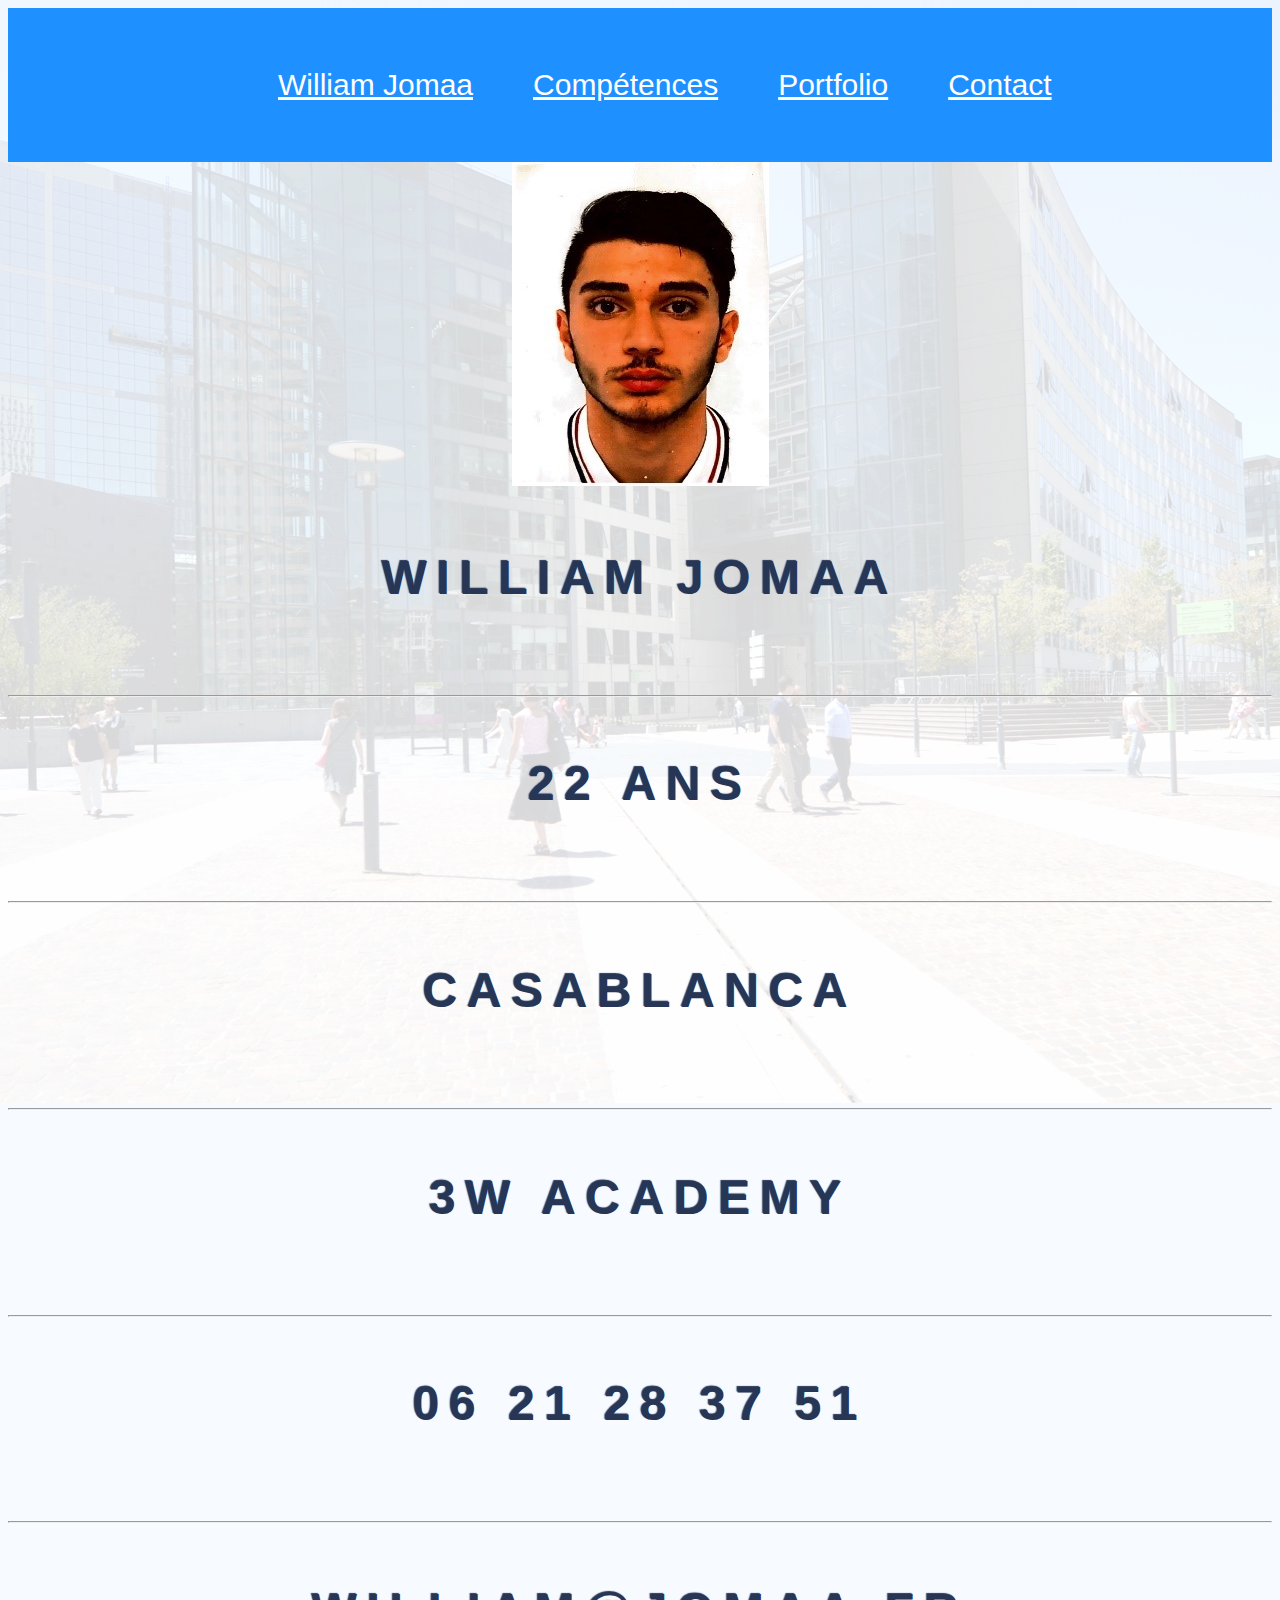
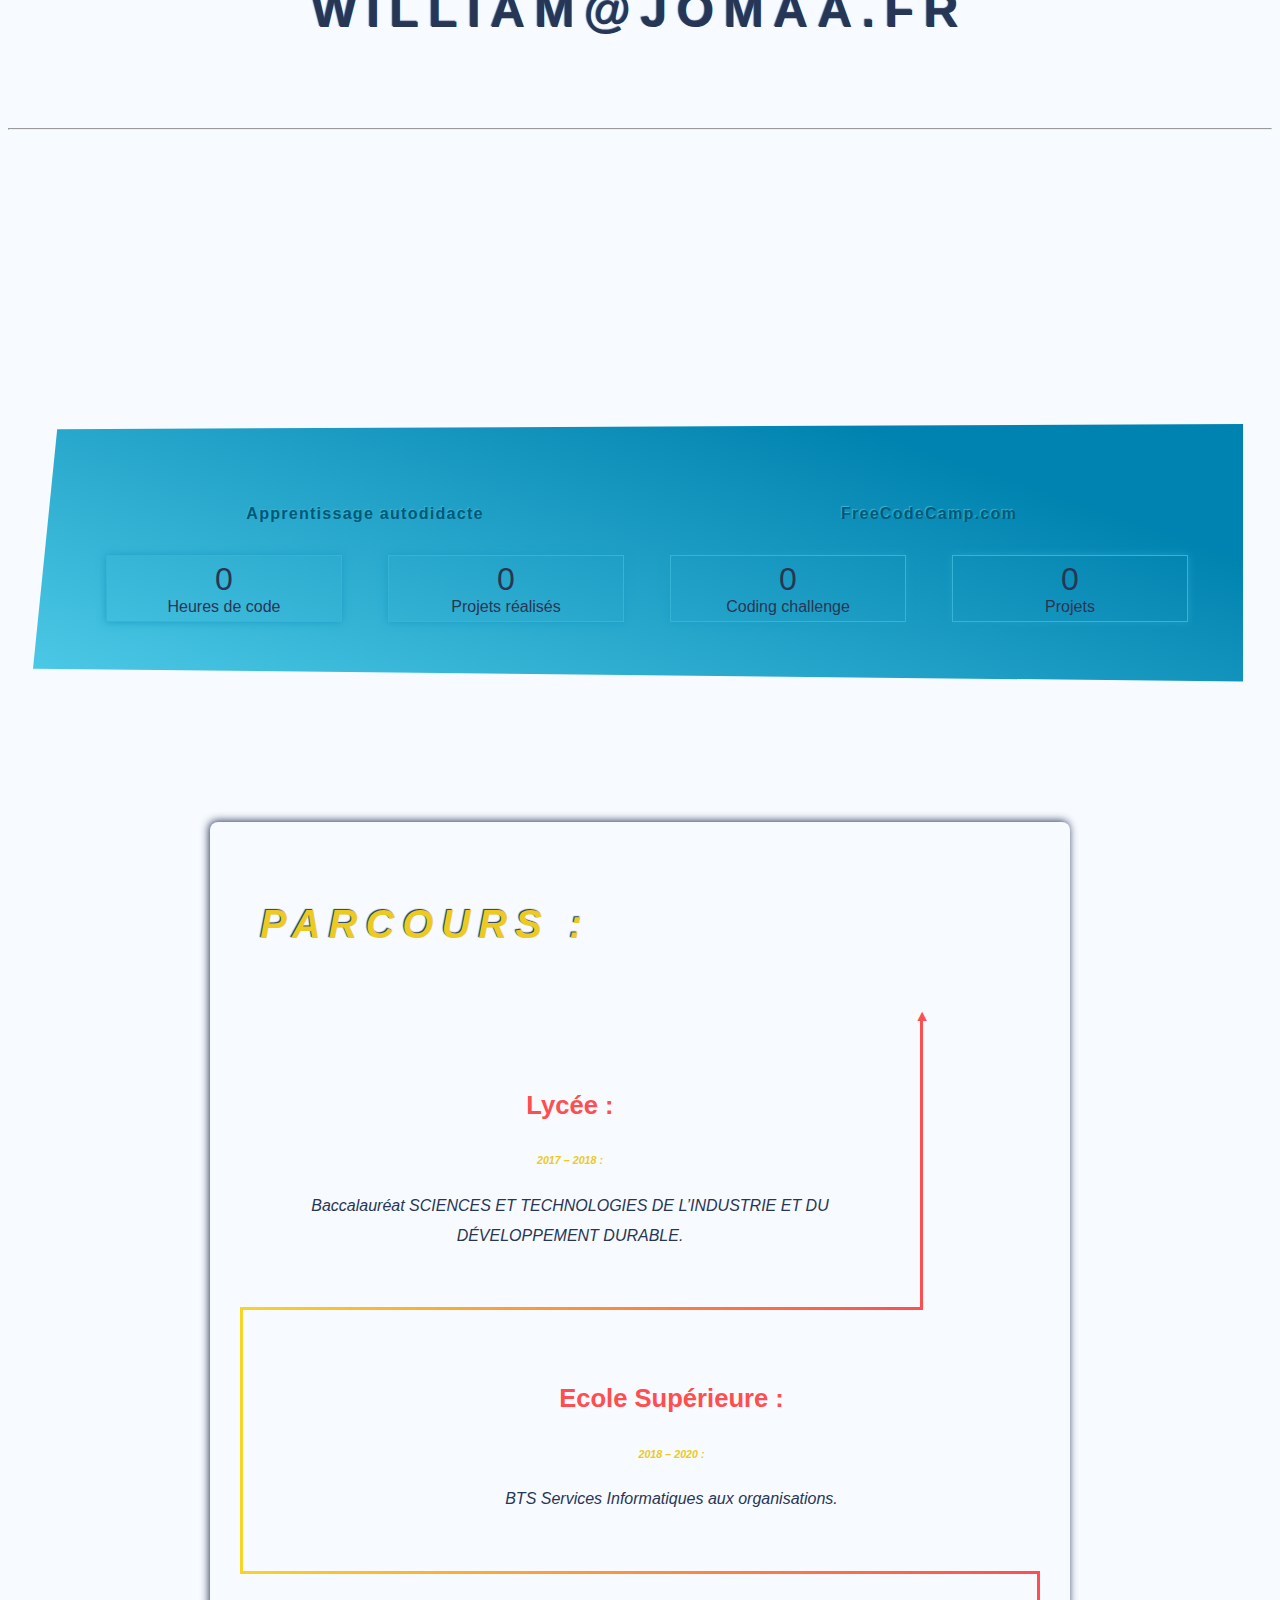
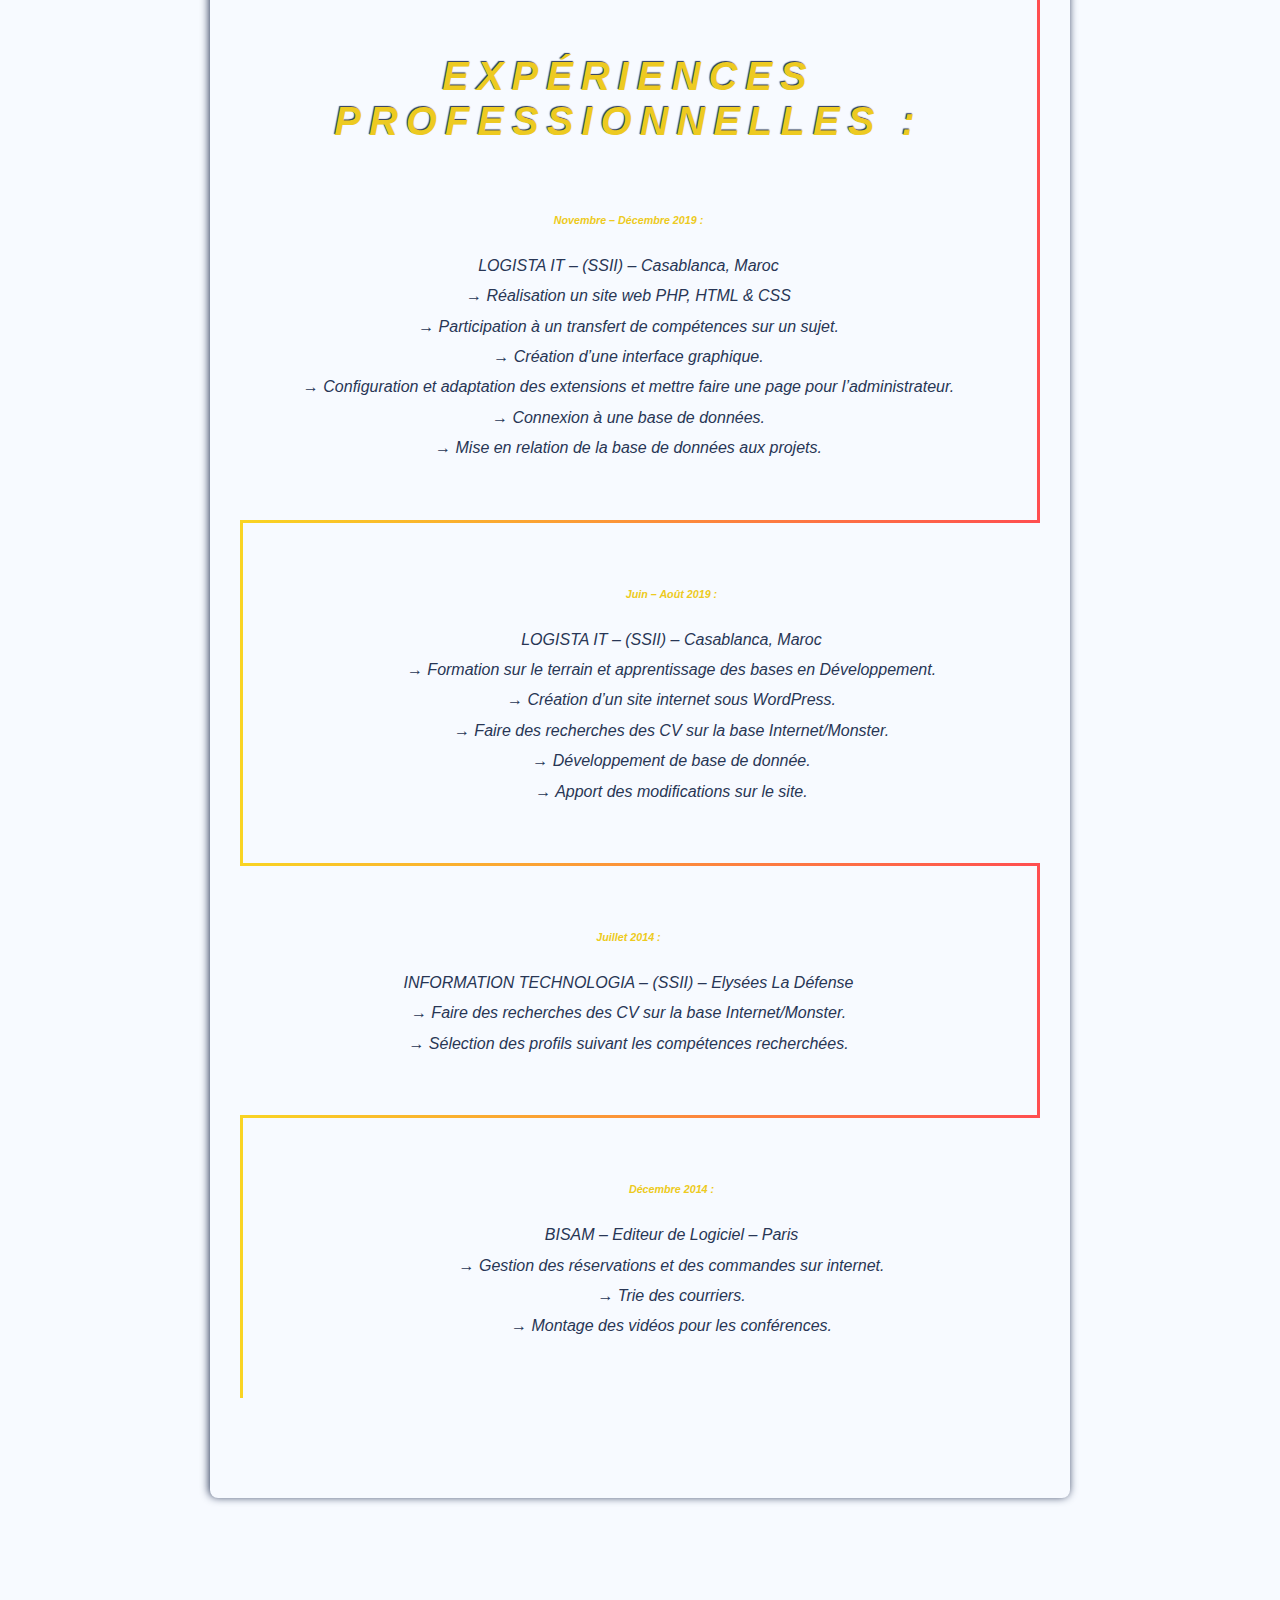
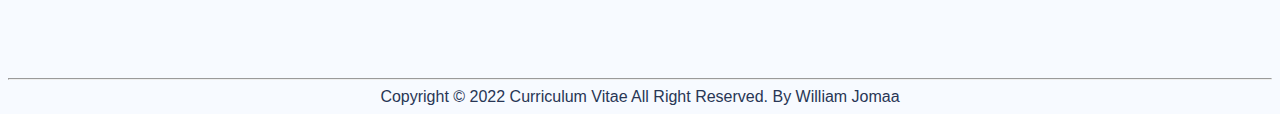
<file: index.html>
<!DOCTYPE html>
<html lang="fr">
<head>
  <meta charset="UTF-8">


  <title>William Jomaa - CV</title>

 
  <link rel="stylesheet" href="style.css">

</head>
<body>
  <header>

       <div class="flex-container">
  <div><a href="index.html">William Jomaa</a></div>
  <div><a href="competences.html">Compétences</a></div>
  <div><a href="portfolio.html">Portfolio</a></div>
  <div><a href="contact.html">Contact</a></div>  
</div>
<img src="media\moi.jpg">
    <div>
      <h2>William Jomaa</h2>
      <hr>
      <h2>22 ans</h2>
      <hr>
      <h2>Casablanca</h2>
      <hr>
      <h2>3W Academy</h2>
      <hr>
      <h2>06 21 28 37 51</h2>
      <hr>
      <h2>william@jomaa.fr</h2>
      <hr>
    </div>
  </header>


  <br><br><br><br><br><br><br><br><br><br><br><br><br><br><br><br><br><br><br><br><br><br><br><br><br><br><br><br><br><br><br><br><br><br><br><br><br><br><br><br><br><br><br><br><br><br><br>
  <br><br><br><br><br><br><br><br><br><br><br><br><br><br><br>
  
  <section id="formation">
    <div class="aos-item">

      <div id="autodidacte">
        <h4><i class="fa fa-university"></i> Apprentissage autodidacte</h4>
        <div class="counter">
          <div class="data">
            <div class="counter-value" data-count="1207">0</div>
            <span>Heures de code</span>
          </div>
          <div class="data">
            <div class="counter-value" data-count="31">0</div>
            <span>Projets réalisés</span>
          </div>
        </div>
      </div>
    </div>

    <div class="aos-item">
      <div id="fcc">
        <h4><i class="fa fa-university"></i> FreeCodeCamp.com</h4>
        <div class="counter">
          <div class="data">
            <div class="counter-value" data-count="407">0</div>
            <span>Coding challenge</span>
          </div>
          <div class="data">
            <div class="counter-value" data-count="7">0</div>
            <span>Projets</span>
          </div>
        </div>
      </div>
    </div>

  </section>
</div>

 

  <section id="parcours">
    <h3 class="parcours">Parcours :</h3>
    <div>
      <div class="timeline">
        <div class="aos-item">
          <h4>Lycée :</h4>
          <h6>2017 – 2018 : </h6>
          <p>Baccalauréat SCIENCES ET TECHNOLOGIES DE L’INDUSTRIE ET DU DÉVELOPPEMENT DURABLE.</p>
        
        </div>
      </div>

      <div class="timeline">
        <div class="aos-item">
          <h4>Ecole Supérieure :</h4>
          <h6> 2018 – 2020 : </h6>
          <p>BTS Services Informatiques aux organisations.</p>
            
        </div>
      </div>

      <div class="timeline">
        <div class="aos-item">
          <h3>Expériences professionnelles :</h3>
          <h6>Novembre – Décembre 2019 :</h6>
          <p>


 LOGISTA IT – (SSII) – Casablanca, Maroc <br>

→ Réalisation un site web PHP, HTML & CSS <br>

→ Participation à un transfert de compétences sur un sujet. <br>

→ Création d’une interface graphique. <br>

→ Configuration et adaptation des extensions et mettre faire une page pour l’administrateur. <br>

→ Connexion à une base de données. <br>

→ Mise en relation de la base de données aux projets.<br></p>
        </div>
      </div>

      <div class="timeline">
        <div class="aos-item">
          <h6>Juin – Août 2019 :</h6>
          <p>LOGISTA IT – (SSII) – Casablanca, Maroc<br>

→ Formation sur le terrain et apprentissage des bases en Développement.<br>

→ Création d’un site internet sous WordPress.<br>

→ Faire des recherches des CV sur la base Internet/Monster.<br>

→ Développement de base de donnée.<br>

→ Apport des modifications sur le site.<br></p>
        </div>
      </div>


  <div class="timeline">
        <div class="aos-item">
          <h6>Juillet 2014 : </h6>
          <p>INFORMATION TECHNOLOGIA  –  (SSII) – Elysées La Défense<br>

→ Faire des recherches des CV sur la base Internet/Monster.<br>

→ Sélection des profils suivant les compétences recherchées.<br></p>
        </div>
      </div>


  <div class="timeline">
        <div class="aos-item">
          <h6>Décembre 2014 :</h6>
          <p>BISAM – Editeur de Logiciel – Paris<br>

→ Gestion des réservations et des commandes sur internet.<br>

→ Trie des courriers.<br>

→ Montage des vidéos pour les conférences.<br></p>
        </div>
      </div>


    </div>
  </section>

        </div>
  <hr>
  <footer>Copyright © 2022 Curriculum Vitae All Right Reserved. By William Jomaa</footer>
</body>
</html>
</file>
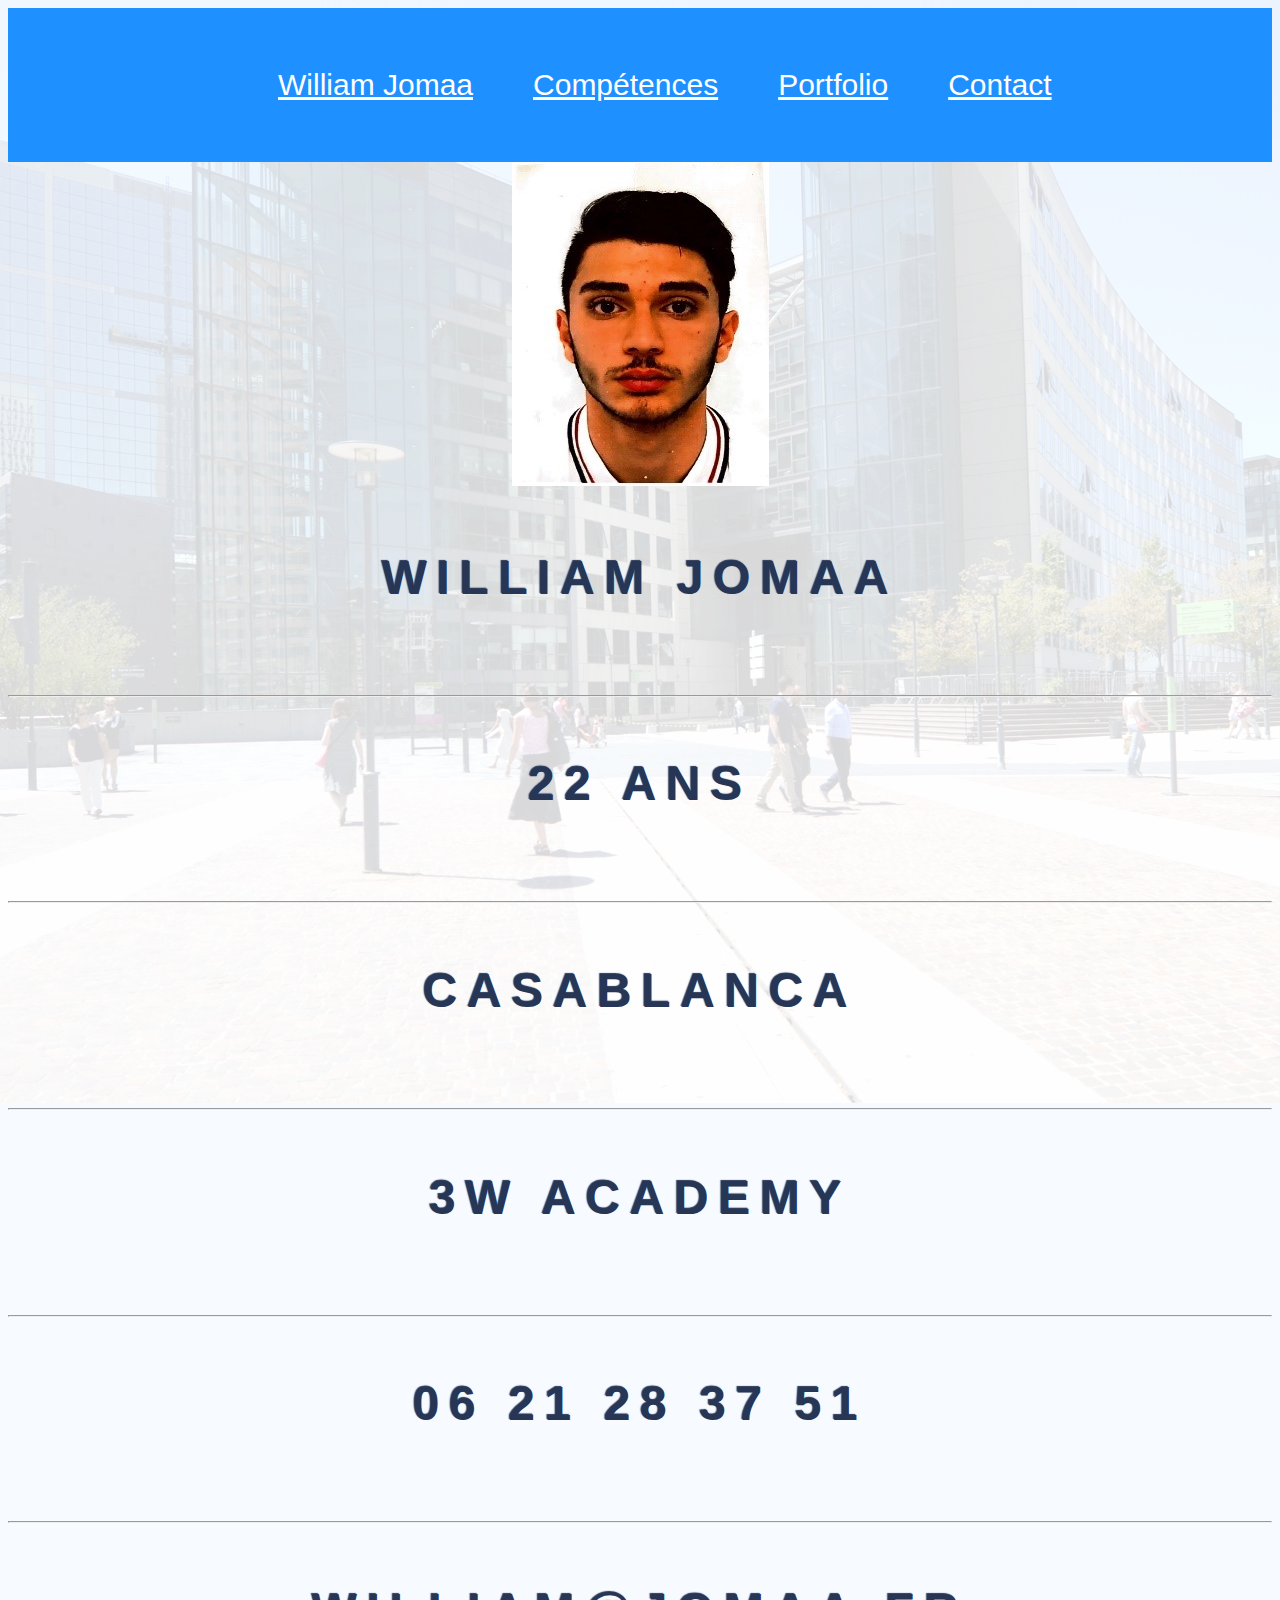
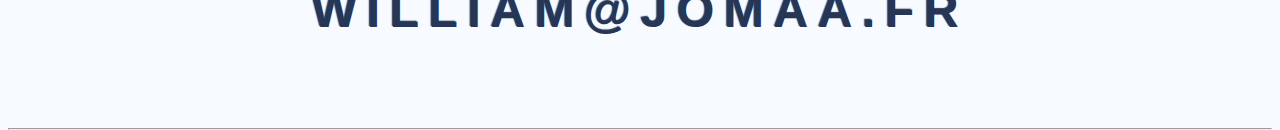
<file: contact.html>
<!DOCTYPE html>
<html lang="fr">

<head>
  <meta charset="UTF-8">
  <title>William Jomaa - CV</title>
  <link rel="stylesheet" href="style.css">
</head>
  <header>
       <div class="flex-container">
  <div><a href="index.html">William Jomaa</a></div>
  <div><a href="competences.html">Compétences</a></div>
  <div><a href="portfolio.html">Portfolio</a></div>
  <div><a href="contact.html">Contact</a></div>  
</div>
<img src="media\moi.jpg">

    <div>
      <h2>William Jomaa</h2>
      <hr>
      <h2>22 ans</h2>
      <hr>
      <h2>Casablanca</h2>
      <hr>
      <h2>3W Academy</h2>
      <hr>
      <h2>06 21 28 37 51</h2>
      <hr>
      <h2>william@jomaa.fr</h2>
      <hr>
    </div>
  </header>
<body>
 
      
  
</body>
</html>
</file>
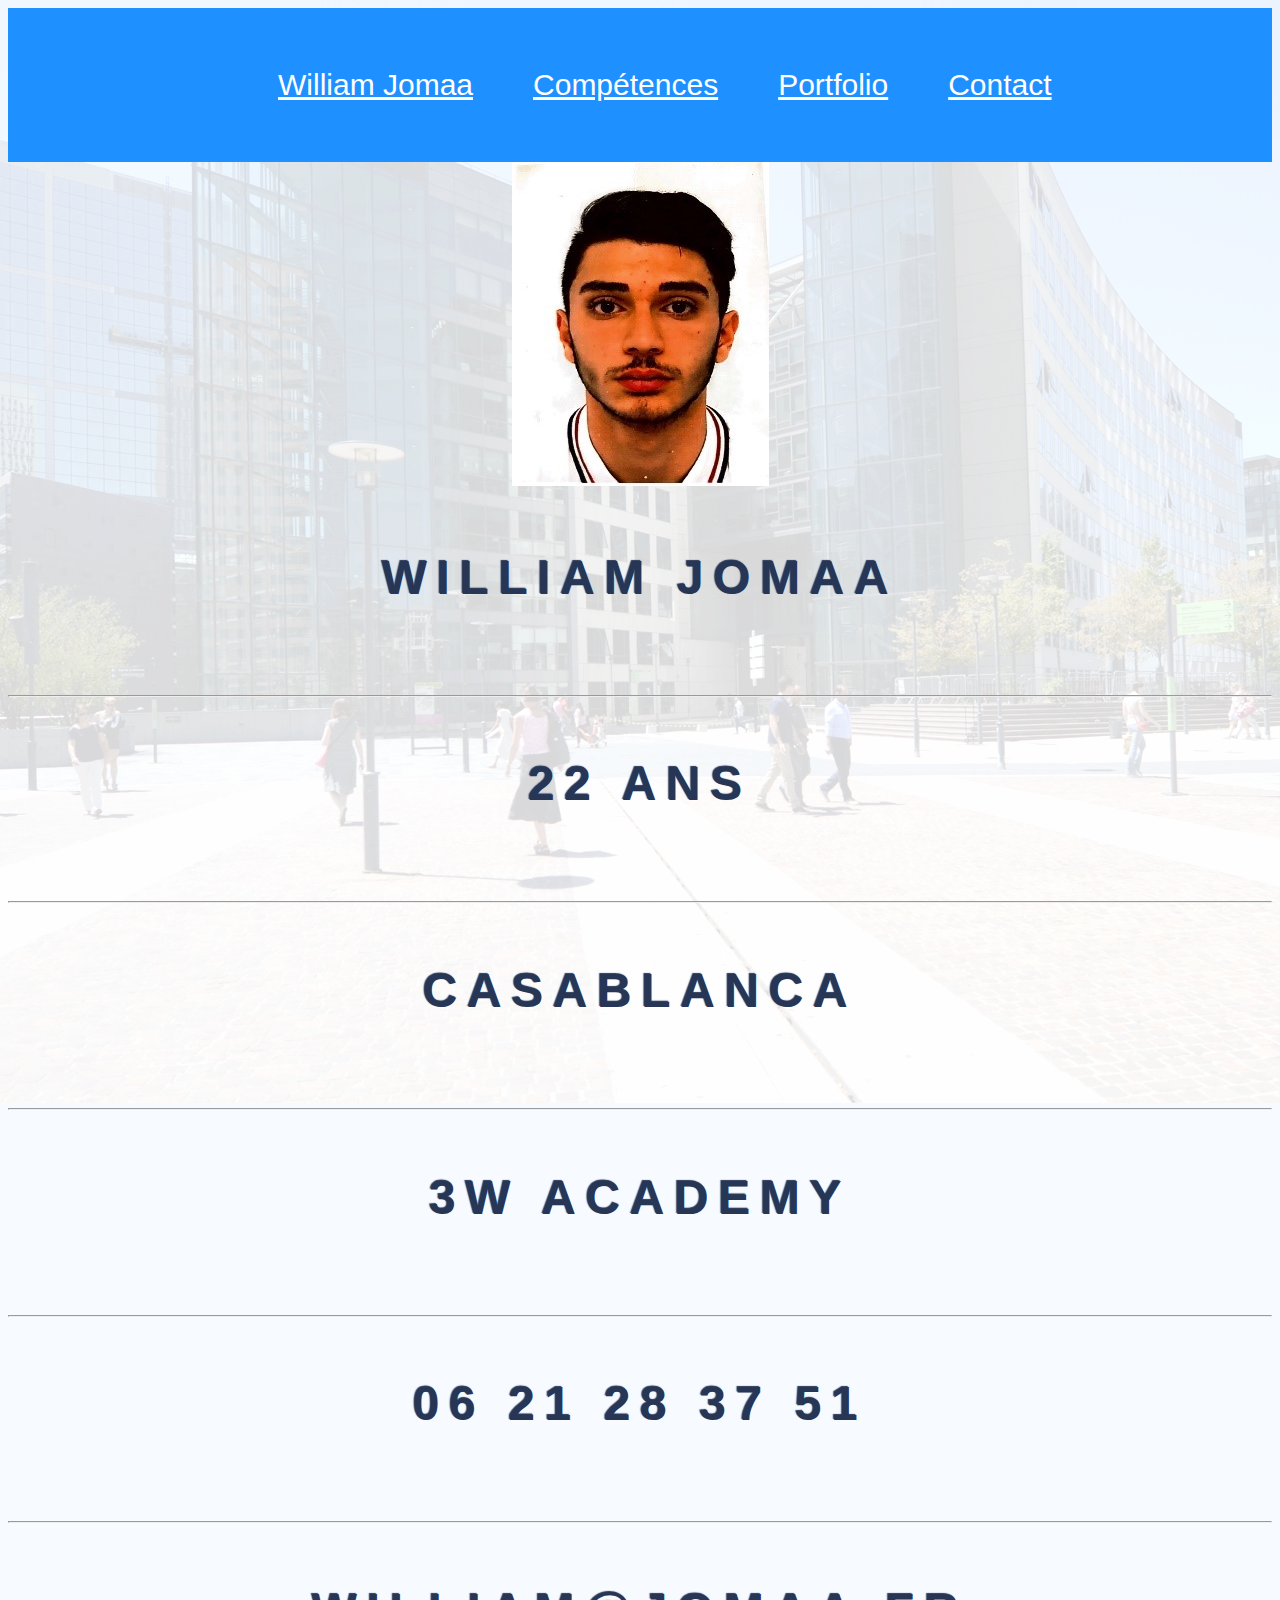
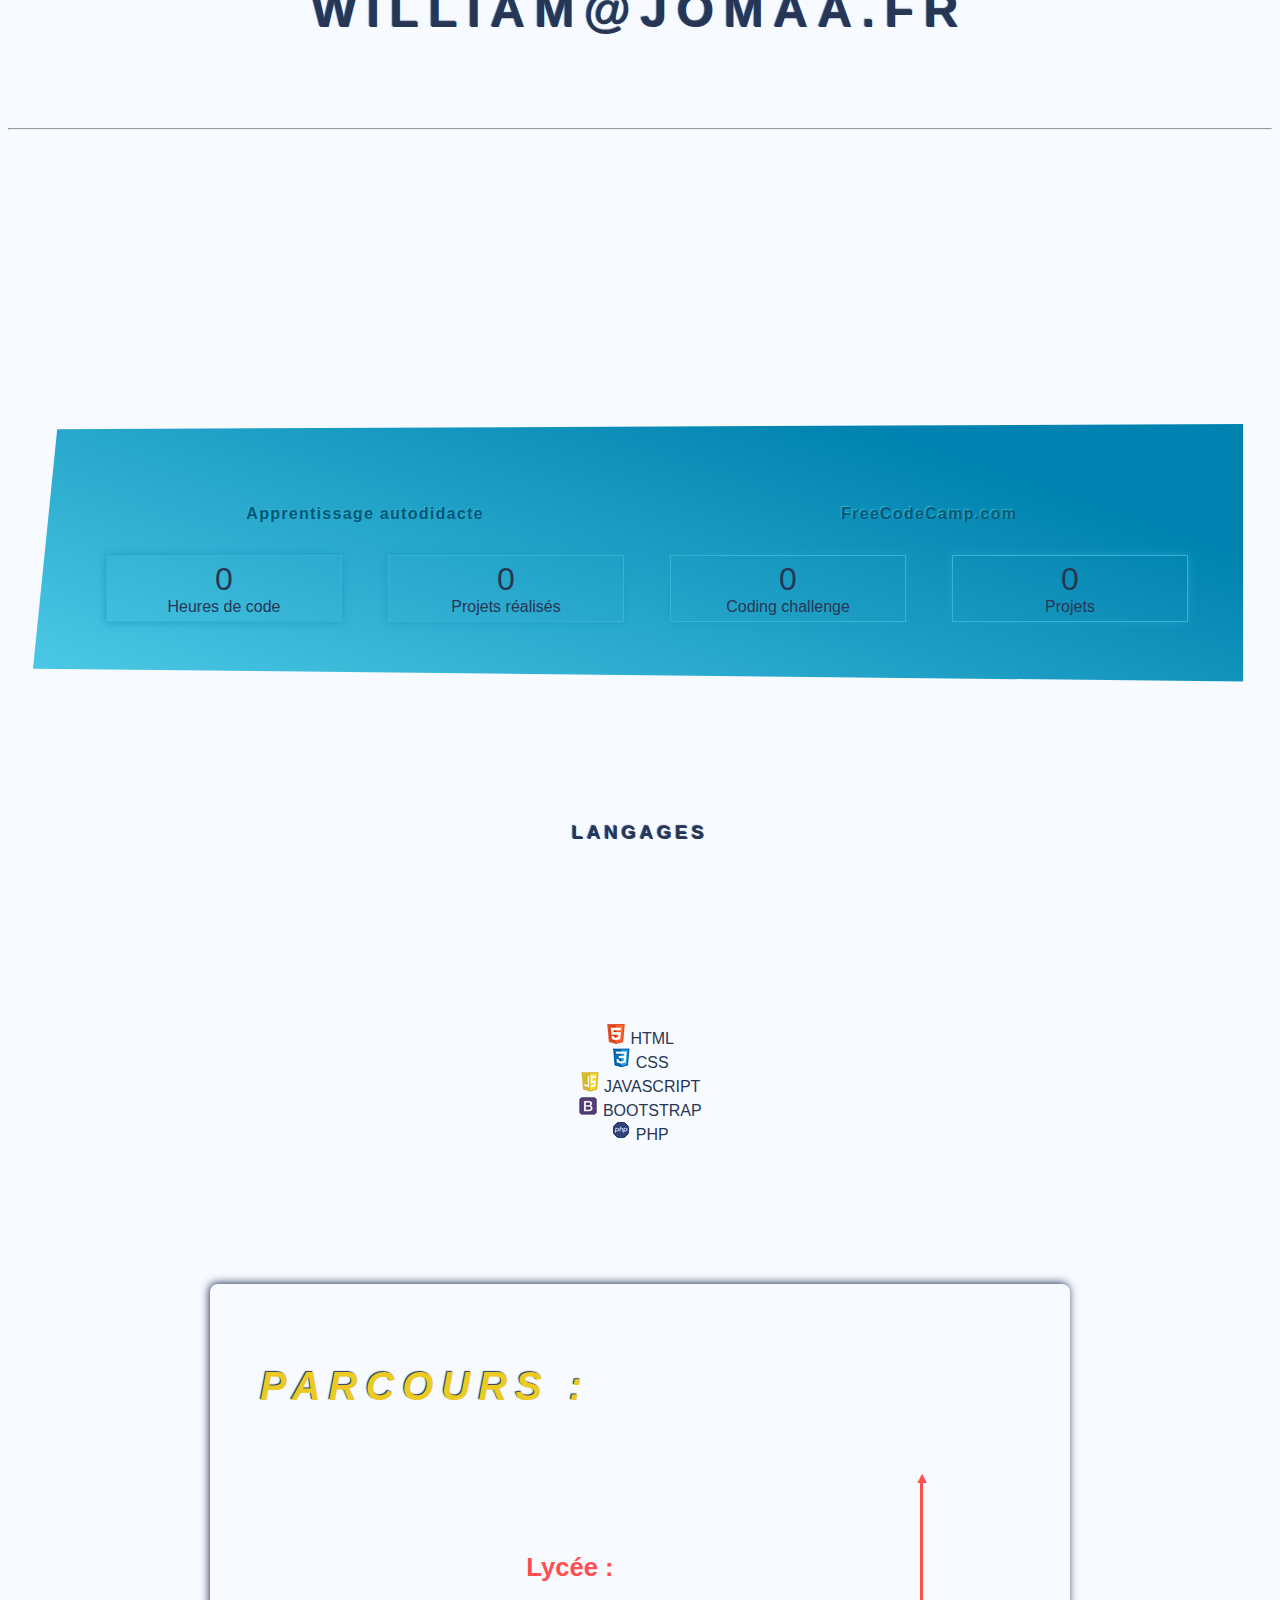
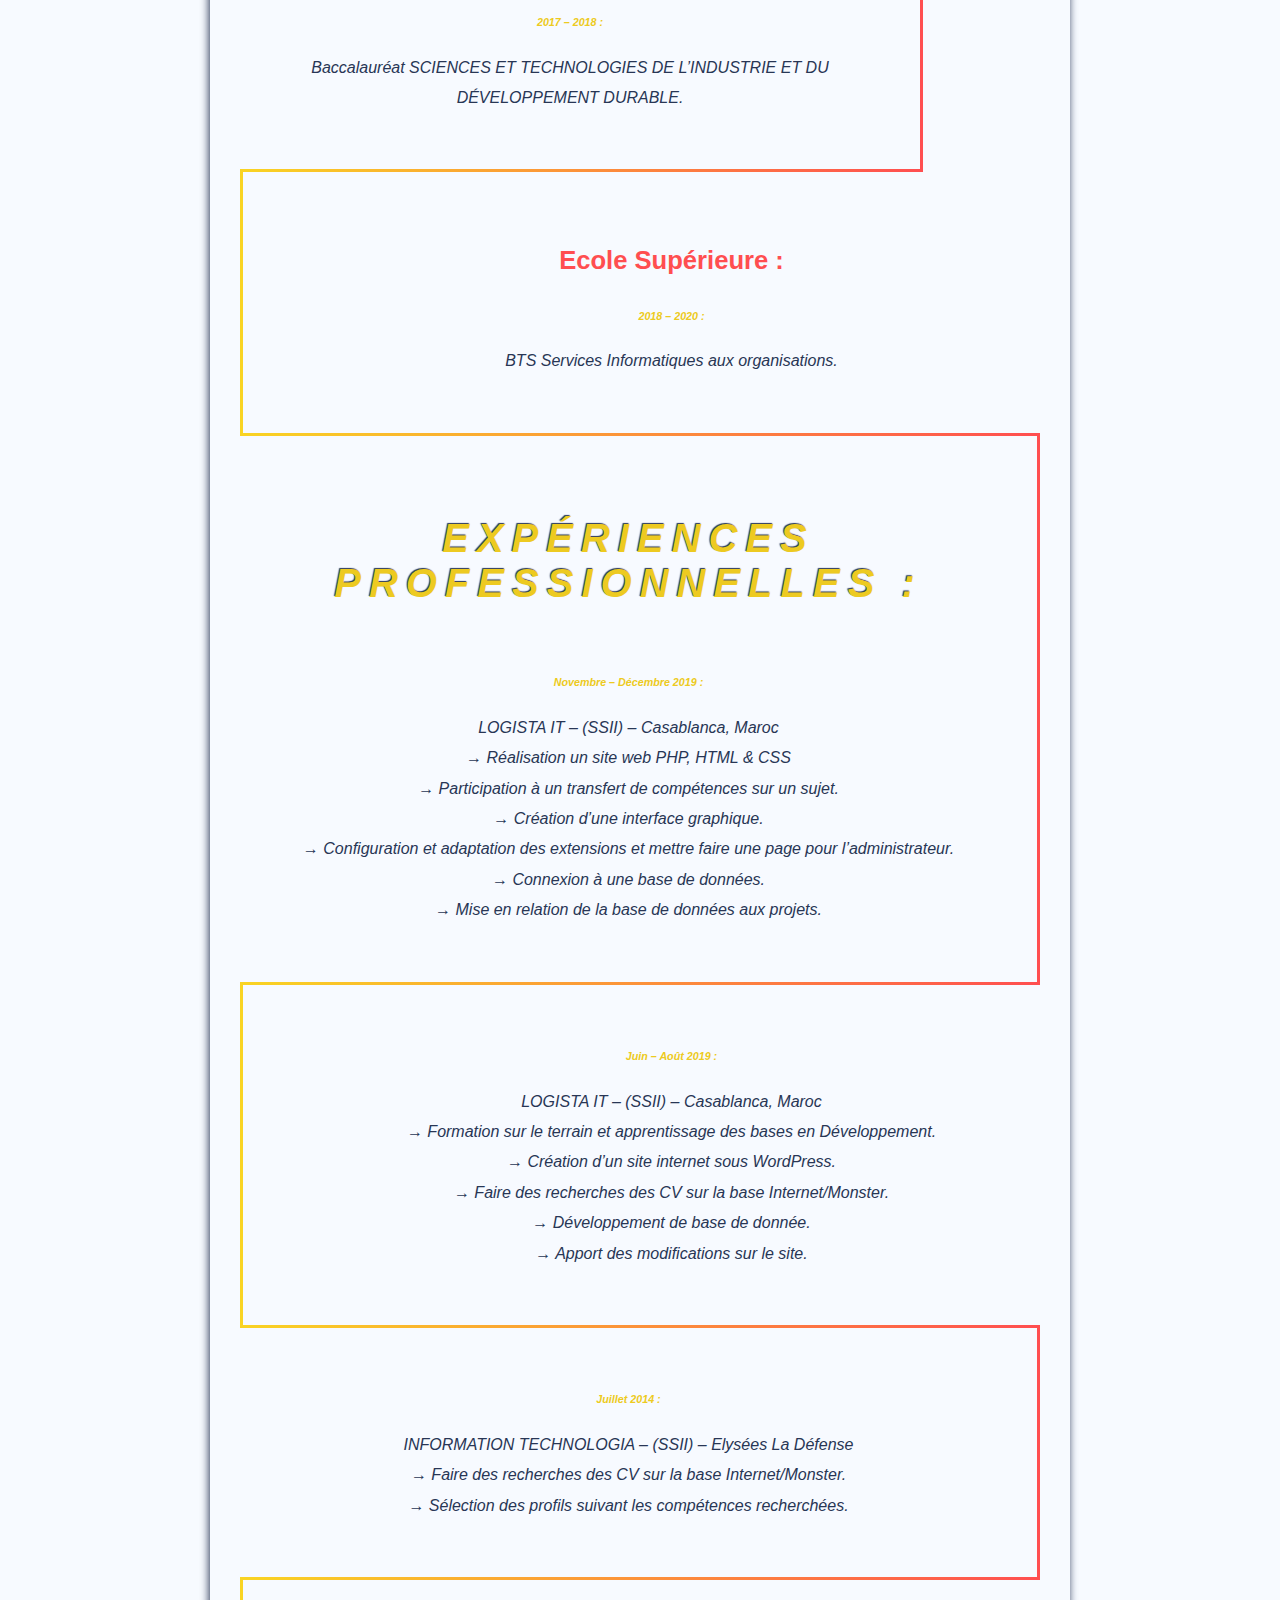
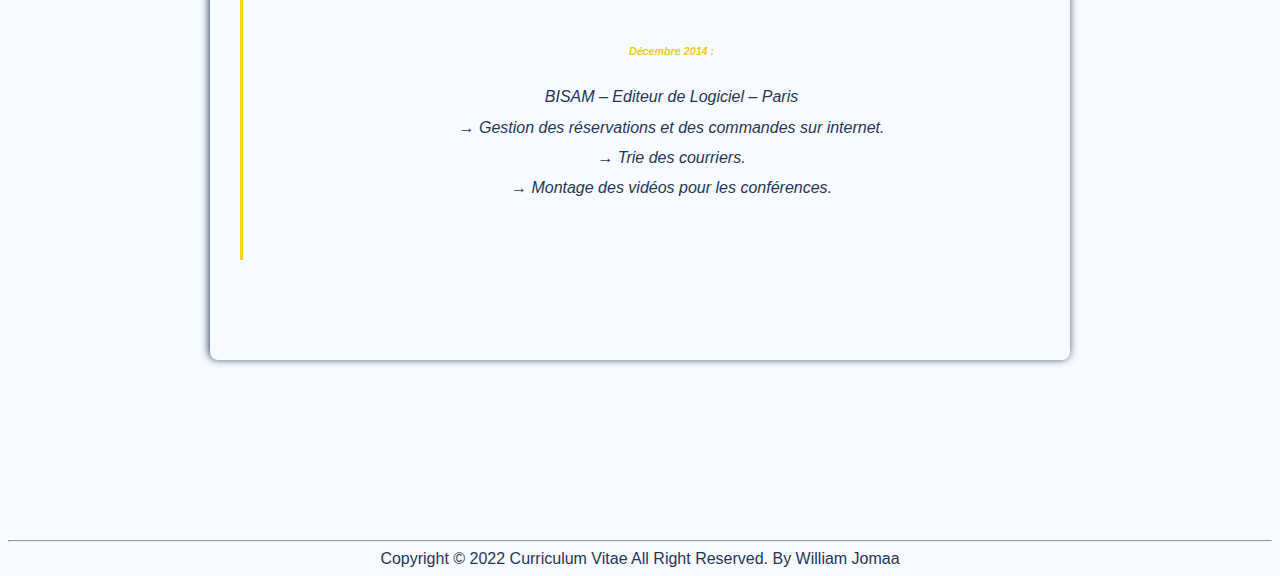
<file: portfolio.html>
<!DOCTYPE html>
<html lang="fr">
<head>
  <meta charset="UTF-8">


  <title>William Jomaa - CV</title>

 
  <link rel="stylesheet" href="style.css">

</head>
<body>
  <header>

       <div class="flex-container">
  <div><a href="index.html">William Jomaa</a></div>
  <div><a href="competences.html">Compétences</a></div>
  <div><a href="portfolio.html">Portfolio</a></div>
  <div><a href="contact.html">Contact</a></div>  
</div>
<img src="media\moi.jpg">
    <div>
      <h2>William Jomaa</h2>
      <hr>
      <h2>22 ans</h2>
      <hr>
      <h2>Casablanca</h2>
      <hr>
      <h2>3W Academy</h2>
      <hr>
      <h2>06 21 28 37 51</h2>
      <hr>
      <h2>william@jomaa.fr</h2>
      <hr>
    </div>
  </header>


  <br><br><br><br><br><br><br><br><br><br><br><br><br><br><br><br><br><br><br><br><br><br><br><br><br><br><br><br><br><br><br><br><br><br><br><br><br><br><br><br><br><br><br><br><br><br><br>
  <br><br><br><br><br><br><br><br><br><br><br><br><br><br><br>
  
  <section id="formation">
    <div class="aos-item">

      <div id="autodidacte">
        <h4><i class="fa fa-university"></i> Apprentissage autodidacte</h4>
        <div class="counter">
          <div class="data">
            <div class="counter-value" data-count="1207">0</div>
            <span>Heures de code</span>
          </div>
          <div class="data">
            <div class="counter-value" data-count="31">0</div>
            <span>Projets réalisés</span>
          </div>
        </div>
      </div>
    </div>

    <div class="aos-item">
      <div id="fcc">
        <h4><i class="fa fa-university"></i> FreeCodeCamp.com</h4>
        <div class="counter">
          <div class="data">
            <div class="counter-value" data-count="407">0</div>
            <span>Coding challenge</span>
          </div>
          <div class="data">
            <div class="counter-value" data-count="7">0</div>
            <span>Projets</span>
          </div>
        </div>
      </div>
    </div>

  </section>
</div>

   <h3 class="lan">Langages</h3>
    <div>
      <div class="bar"><img src="media/html.png" alt="html-icon"> HTML</div>
       

      <div class="bar"><img src="media/css.png" alt="html-icon"> CSS</div>

       

      <div class="bar"><img src="media/js.png" alt="html-icon"> JAVASCRIPT</div>

      
      <div class="bar"><img src="media/bootstrap.png" alt="html-icon"> BOOTSTRAP</div>

       
      <div class="bar"><img src="media/php.png" alt="html-icon"> PHP</div>


     
    </div>

  <section id="parcours">
    <h3 class="parcours">Parcours :</h3>
    <div>
      <div class="timeline">
        <div class="aos-item">
          <h4>Lycée :</h4>
          <h6>2017 – 2018 : </h6>
          <p>Baccalauréat SCIENCES ET TECHNOLOGIES DE L’INDUSTRIE ET DU DÉVELOPPEMENT DURABLE.</p>
        
        </div>
      </div>

      <div class="timeline">
        <div class="aos-item">
          <h4>Ecole Supérieure :</h4>
          <h6> 2018 – 2020 : </h6>
          <p>BTS Services Informatiques aux organisations.</p>
            
        </div>
      </div>

      <div class="timeline">
        <div class="aos-item">
          <h3>Expériences professionnelles :</h3>
          <h6>Novembre – Décembre 2019 :</h6>
          <p>


 LOGISTA IT – (SSII) – Casablanca, Maroc <br>

→ Réalisation un site web PHP, HTML & CSS <br>

→ Participation à un transfert de compétences sur un sujet. <br>

→ Création d’une interface graphique. <br>

→ Configuration et adaptation des extensions et mettre faire une page pour l’administrateur. <br>

→ Connexion à une base de données. <br>

→ Mise en relation de la base de données aux projets.<br></p>
        </div>
      </div>

      <div class="timeline">
        <div class="aos-item">
          <h6>Juin – Août 2019 :</h6>
          <p>LOGISTA IT – (SSII) – Casablanca, Maroc<br>

→ Formation sur le terrain et apprentissage des bases en Développement.<br>

→ Création d’un site internet sous WordPress.<br>

→ Faire des recherches des CV sur la base Internet/Monster.<br>

→ Développement de base de donnée.<br>

→ Apport des modifications sur le site.<br></p>
        </div>
      </div>


  <div class="timeline">
        <div class="aos-item">
          <h6>Juillet 2014 : </h6>
          <p>INFORMATION TECHNOLOGIA  –  (SSII) – Elysées La Défense<br>

→ Faire des recherches des CV sur la base Internet/Monster.<br>

→ Sélection des profils suivant les compétences recherchées.<br></p>
        </div>
      </div>


  <div class="timeline">
        <div class="aos-item">
          <h6>Décembre 2014 :</h6>
          <p>BISAM – Editeur de Logiciel – Paris<br>

→ Gestion des réservations et des commandes sur internet.<br>

→ Trie des courriers.<br>

→ Montage des vidéos pour les conférences.<br></p>
        </div>
      </div>


    </div>
  </section>

        </div>
  <hr>
  <footer>Copyright © 2022 Curriculum Vitae All Right Reserved. By William Jomaa</footer>
</body>
</html>
</file>
<file: style.css>
html {
  scroll-behavior: smooth;
}
 footer{
text-align: center;
 }

 nav {
  text-align: center;
}

.flex-container {
  display: flex;
  background-color: DodgerBlue;
padding: 30px 120px 30px 240px;
}

.color{
  color: white;
}

div{
  text-align: center;
}

.langage {
  text-align: center;
  display: inline-flex;
}

.flex-container > div {
  background-color: ##1e90ff;
  margin: 10px;
  padding: 20px;
  font-size: 30px;
  text-align: center;
}

body {
  color: #283655 !important;
  background-color: #f7faff !important;
  font-family: 'Rambla', sans-serif;
}

h2, h3 {
  font-family: 'Audiowide', sans-serif;
  letter-spacing: 0.2em;
  text-transform: uppercase;
  text-shadow: -1px -1px 1px #283655;
}

li {
  list-style-type: none;
}

/* ************************ HEADER *********************** */
.navbar {
  background-color: #FAFAFA;
  opacity: 0.9;
  height: 42px;
  transition: 0.7s;
}

.navbar-nav {
  width: 80% !important;
  margin: 0 auto;
  justify-content: space-between;
}

header {
  text-align: center;
  height: 100vh;
  background-size: cover;
}

h1 {
  padding: 90px 0 10px 0;
  font-family: 'Josefin Sans', sans-serif;
  font-size: 4.3em;
  text-transform: uppercase;
}

#line {
  height: 1px;
  background-color: #b3aca7;
  width: 25%;
  margin: 0 auto;
}

h2 {
  padding: 20px 0 50px 0;
  font-size: 3em;
  text-transform: uppercase;
}

.presentation {
  height: 240px;
  margin-top: 20px;
}

.infos {
  border: 1px solid #b3aca7;
  display: flex;
  flex-direction: column;
  justify-content: space-between;
  padding: 20px 0;
}

.photo {
  border: 1px solid #b3aca7;
  position: relative;
}

.photo img {
  position: absolute;
  top: 0;
  bottom: 0;
  left: 0;
  right: 0;
  margin: auto;
  height: auto;
  max-width: 90%;
  border-radius: 3px;
  box-shadow: 0 0 4px #111;
}

header .button {
  margin-top: 45px;
}

header .button a {
  padding: 20px 80px;
  border: 1px solid #b3aca7;
  width: 300px;
}

header .button:hover a {
  background: #b3aca7;
  color: #e2dedb;
  transition: all 0.3s ease-in-out;
  text-decoration: none;
}

/* ********************** FORMATION ********************* */
body  {
    background: url(media/header.jpg) no-repeat fixed 50% 50%;
}

#formation {
  display: inline-flex;
  position: center;
  padding: 60px 500px 60px 50px;
  margin-left: 25px;
  max-width: 660px;
  background: linear-gradient(19deg, rgba(0,180,219,0.69) 0%, #0083b0 80%);
  clip-path: polygon(2% 2%, 100% 0%, 100% 100%, 0 95%);
}

#formation h4 {
  font-weight: bold;
  letter-spacing: 0.08em;
  padding-bottom: 10px;
  color: #005978;
  text-shadow: -1px -1px 1px #35B4D5;
}

.counter {
  display: flex;
  text-align: center;
}

.data {
  border: 1px solid #35B4D5;
  width: 240px;
  margin: 0 4%;
  box-shadow: 0 0 8px #1C9DC4;
  padding: 5px 20px;
}

.counter-value {
  font-size: 2em;
}
.lan{
  text-align: center;
  margin: 140px auto 180px auto;
}
.data-span {
  font-size: 1.8em;
}

/* ********************** PARCOURS *************************** */
#parcours {
  max-width: 800px;
  margin: 140px auto 180px auto;
  padding: 40px 30px 100px 30px;
  background: url(./media/parcours.jpg) no-repeat fixed 50% 50%;
  background-size: cover;
  border-radius: 8px;
  box-shadow: -1px -1px 8px #283655;
}

#parcours h3 {
  font-style: italic;
  color: #edca21;
  margin-left: 20px;
}

p {
  font-style: italic;
  color: #grey;
  margin-left: 20px;
}

#parcours h3 {
  font-size: 2.5em;
  padding-bottom: 30px;
}

#parcours h4 {
  font-size: 1.6em;
  color: #ff4e50;
  margin-left: 20px;
}

#parcours h6 {
  font-style: italic;
  color: #edca21;
  margin-left: 20px;
}

#parcours p {
  line-height: 1.9em;
}

.timeline {
  border-top: 3px solid;
  border-image: linear-gradient(to right, #f9d423, #ff4e50);
  border-image-slice: 1;
  margin: 0;
  padding: 40px;
  position: relative;
}

.timeline:nth-child(1):after {
  content: '▲';
  color: #ff4e50;
  position: absolute;
  top: -10px;
  right: -10px;
  box-sizing: content-box !important;
}

.timeline:nth-child(1) {
  border-bottom: 3px solid;
  border-top: none;
  width: 80%;
}

.timeline:nth-child(2) {
  border-top: none;
}

.timeline:nth-child(odd) {
  border-right: 3px solid;
  padding-left: 0;
}

.timeline:nth-child(even) {
  border-left: 3px solid;
  padding-right: 0;
}

a{
  color: white;
}
</file>
